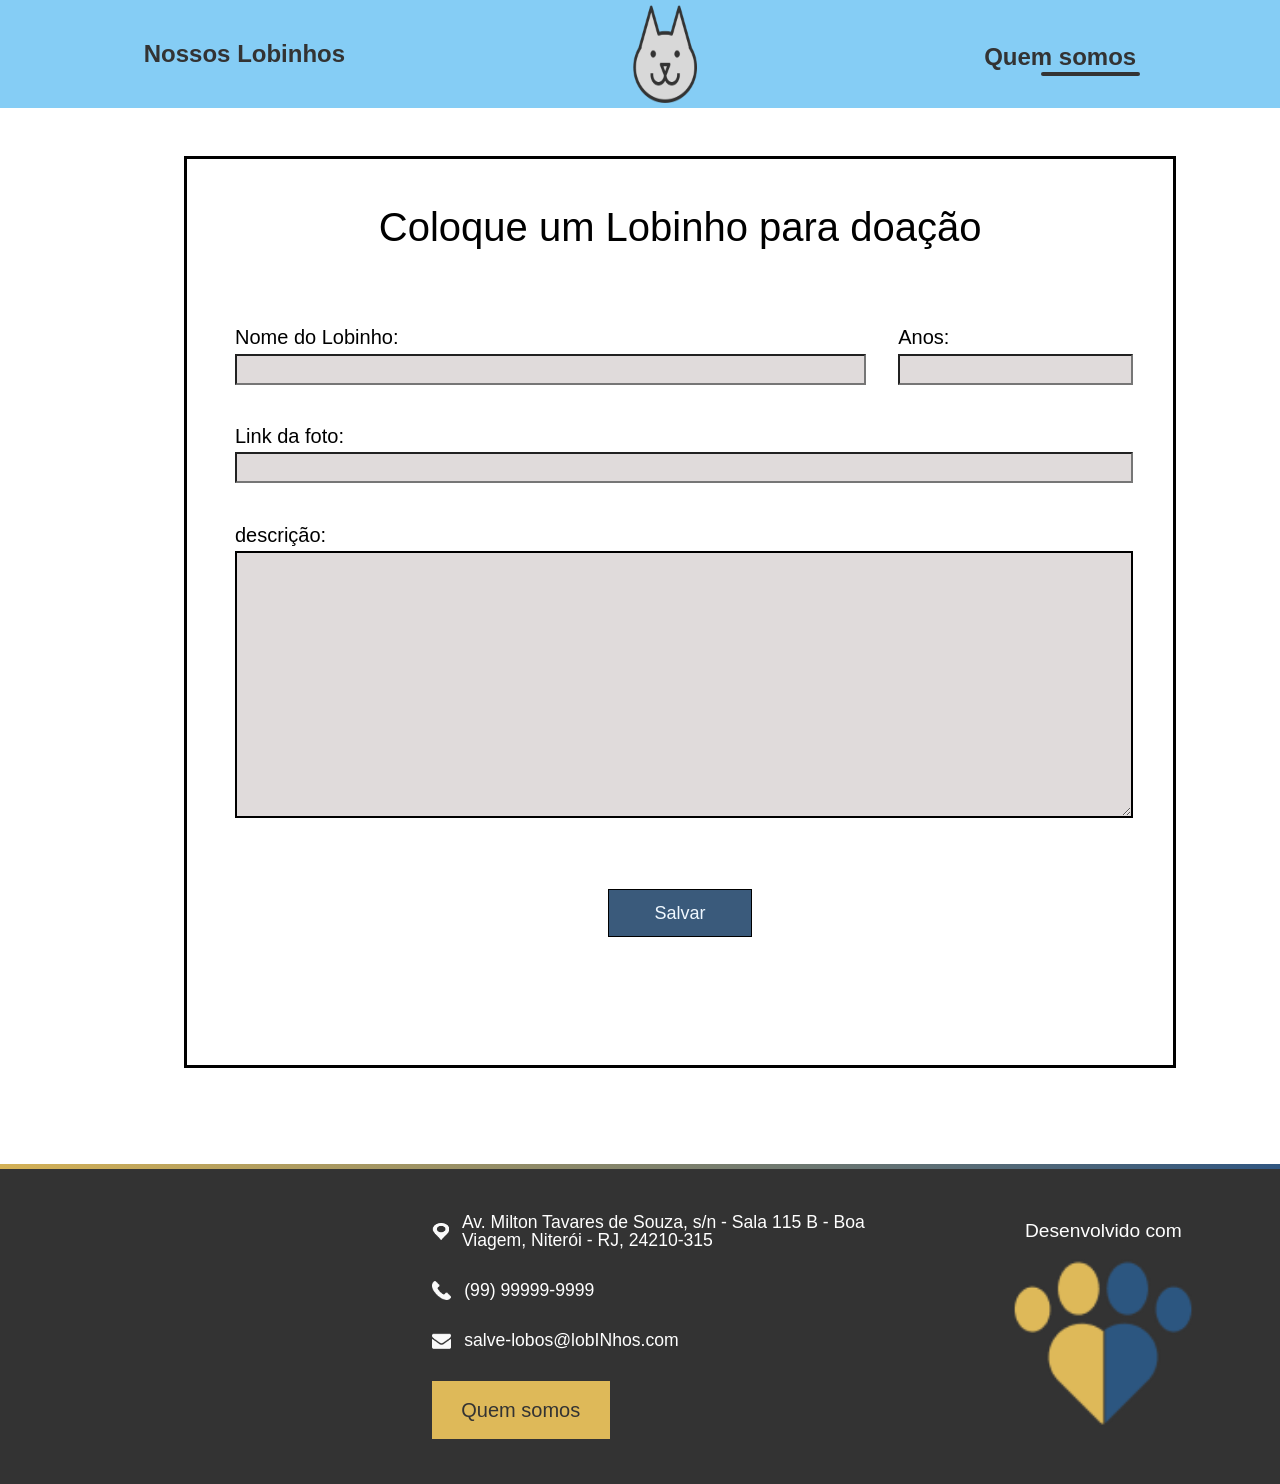
<file: html/addLoboPage.html>
<!DOCTYPE html>
<html lang="pt-br">
<head>
    <meta charset="UTF-8">
    <meta name="viewport" content="width=device-width, initial-scale=1.0">
    <link rel="shortcut icon" href="../assets/lobo.png" type="image/x-icon">
    <link rel="stylesheet" href="../styles/Reset.css">
    <link rel="stylesheet" href="../styles/styleAddLobo.css">
    <title>Adote Um Lobo</title>
</head>
<body>
    <header>
        <div class="header">
            <a href="../html/listLobinhos.html">Nossos Lobinhos</a>
            <img src="../assets/lobinhoHeader.png">
            <div>
                <a href="../html/quemSomos.html">Quem somos</a>
                <hr>
            </div>
        </div>
    </header>


    <main>
        <fieldset class="fieldset">
            <h1 id="fieldsetTitle">Coloque um Lobinho para doação</h1>
            <div class="divData">
                <div class="name">
                    <label for="name" id="labelName" >Nome do Lobinho:</label><br>
                    <input type="text" id="inputName" name="nome" required>
                </div>
                <div class="year">
                    <label for="idade" id="labelYear">Anos:</label><br>
                    <input type="text" id="inputYear" name="year" required>
                </div>
            
            </div>
            <div class="link">
                <label for="nome" id="labelLink">Link da foto:</label><br>
                <input type="text" id="inputLink" name="link" required>
            </div>
            <div class="description">
                <label for="nome" id="labelDesciption">descrição:</label><br>
                <textarea name="" id="textareaDescription"></textarea>
                <!--recise: none;-->
            </div>
            <button class="btnSave">Salvar</button>
        </fieldset>
    </main>


    <footer>
        <div class="footer">
            <div class="leftFooter">
                <iframe src="https://www.google.com/maps/embed?pb=!1m14!1m8!1m3!1d14700.748758476153!2d-43.1332602!3d-22.9064655!3m2!1i1024!2i768!4f13.1!3m3!1m2!1s0x99817e444e692b%3A0xfd5e35fb577af2f5!2sInstitute%20of%20Computing%20-%20UFF!5e0!3m2!1sen!2sbr!4v1721684716845!5m2!1sen!2sbr" width="300" height="300" style="border:0;" allowfullscreen="" loading="lazy" referrerpolicy="no-referrer-when-downgrade"></iframe>
                <div class="contato">
                    <div>
                        <img src="../assets/point.png" id="point">
                        <p>Av. Milton Tavares de Souza, s/n - Sala 115 B - Boa Viagem, Niterói - RJ, 24210-315</p>
                    </div>
                    <div>
                        <div>
                            <img src="../assets/telefone.png" id="telefone">
                            <p>(99) 99999-9999</p>
                        </div>
                    </div>
                    <div>
                        <div>
                            <img src="../assets/carta.png" id="carta">
                            <p>salve-lobos@lobINhos.com</p>
                        </div>
                    </div>
                    <button>
                        <a href="../html/quemSomos.html">Quem somos</a>
                    </button>
                </div>
            </div>
            <div class="desenvolvedor">
                <p>Desenvolvido com</p>
                <img src="../assets/pawspata.png" alt="">
            </div>
        </div>
    </footer>
    <script src="../data/lobinhos.js"></script>
    <script src="../scripts/addLobo.js"></script>
</body>
</html>
</file>
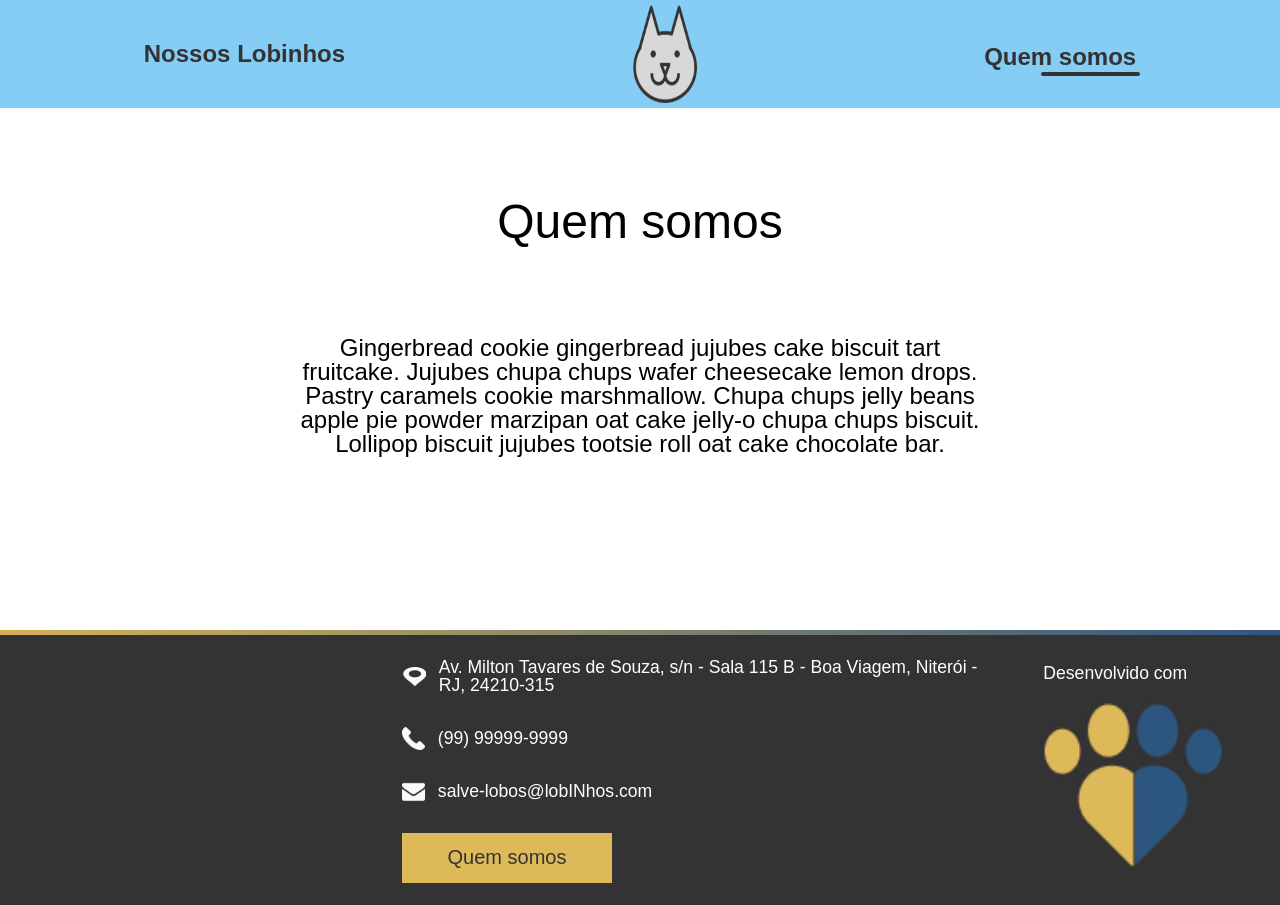
<file: html/quemSomos.html>
<!DOCTYPE html>
<html lang="pt-br">
<head>
    <meta charset="UTF-8">
    <meta name="viewport" content="width=device-width, initial-scale=1.0">
    <link rel="shortcut icon" href="../assets/lobo.png" type="image/x-icon">
    <link rel="stylesheet" href="../styles/Reset.css">
    <link rel="stylesheet" href="../styles/styleQuemSomos.css">
    <title>Adote Um Lobo</title>
</head>
<body>
    <header>
        <div class="header">
            <a href="../html/listLobinhos.html">Nossos Lobinhos</a>
            <img src="../assets/lobinhoHeader.png">
            <div>
                <a href="../html/quemSomos.html">Quem somos</a>
                <hr>
            </div>
        </div>
    </header>
    <main>
        <div class="main">
            <div>
            <h1>Quem somos</h1>
            <p>
                Gingerbread cookie gingerbread jujubes cake biscuit tart fruitcake. 
                Jujubes chupa chups wafer cheesecake lemon drops. Pastry caramels cookie 
                marshmallow. Chupa chups jelly beans apple pie powder marzipan oat cake jelly-o 
                chupa chups biscuit. Lollipop biscuit jujubes tootsie roll oat cake chocolate 
                bar. 
            </p>
            </div>
        </div>
    </main>
    <footer>
        <div class="footer">
            <div class="leftFooter">
                <iframe src="https://www.google.com/maps/embed?pb=!1m14!1m8!1m3!1d14700.748758476153!2d-43.1332602!3d-22.9064655!3m2!1i1024!2i768!4f13.1!3m3!1m2!1s0x99817e444e692b%3A0xfd5e35fb577af2f5!2sInstitute%20of%20Computing%20-%20UFF!5e0!3m2!1sen!2sbr!4v1721684716845!5m2!1sen!2sbr" width="300" height="300" style="border:0;" allowfullscreen="" loading="lazy" referrerpolicy="no-referrer-when-downgrade"></iframe>
                <div class="contato">
                    <div>
                        <img src="../assets/point.png" id="point">
                        <p>Av. Milton Tavares de Souza, s/n - Sala 115 B - Boa Viagem, Niterói - RJ, 24210-315</p>
                    </div>
                    <div>
                        <div>
                            <img src="../assets/telefone.png" id="telefone">
                            <p>(99) 99999-9999</p>
                        </div>
                    </div>
                    <div>
                        <div>
                            <img src="../assets/carta.png" id="carta">
                            <p>salve-lobos@lobINhos.com</p>
                        </div>
                    </div>
                    <button>
                        <a href="../html/quemSomos.html">Quem somos</a>
                    </button>
                </div>
            </div>
            <div class="desenvolvedor">
                <p>Desenvolvido com</p>
                <img src="../assets/pawspata.png" alt="">
            </div>
        </div>
    </footer>
</body>
</html>
</file>
<file: styles/styleAddLobo.css>
/******** GLOBAL ********/
.darker-grotesque {
    font-family: "Darker Grotesque", sans-serif;
    font-optical-sizing: auto;
    font-weight: 100;
    font-style: normal;
  }
  
  body {
      font-family: "Darker Grotesque", sans-serif;
      display: flex;
      align-content: center;
      justify-content: center;
      flex-direction: column;
  }
  
  a {
      text-decoration: none;
      color: rgb(51, 51, 51);
  }
  
  button:hover {
      cursor: pointer;
  }
  main{
    width: 65%;
    height: 80vh;
    padding: 11.5rem;
    padding-top: 3rem;
    padding-bottom: 18rem;
  }

  footer{
    border: 5px solid;
    border-image: linear-gradient(to right,#d4b156, #305681) 1;
    border-bottom: none;
    border-right: none;
    border-left:none;
  }

  /******** BODY ********/
  
  /*** HEADER ***/
  div.header {
    display: flex;
    justify-content: space-around;
    align-items: center;
    height: 12vh;
    width: 100%;
    font-size: 1.5rem;
    font-weight: 700;
    background-color: rgb( 133, 205, 245);

}

div.header img {
    position: relative;
    width: 5%;
    height: 90%;

}

div.header div {
    flex-direction: column;
    position: relative;
    height: auto;
    top: 16%;
}

div.header hr {
    position: relative;
    width: 65%;
    left: 20%;
    bottom: 1vh;
    height: 0.45vh;
    background-color: rgb(51, 51, 51);
    border: 0px;
    border-radius: 40px;
}
 
/*** MAIN ***/
  fieldset.fieldset{
    width: 107%;
    height: 90vh;
    display: flex;
    flex-direction: column;
    border-color: black;
    border: 3px solid black;
    align-items: center;
    padding: 3rem;
}

#fieldsetTitle{
    font-size: 40px;
    font-weight: 500;
}

div.divData{
    width: 100%;
    display: flex;
    gap: 1em;
    margin-top: 5em;
    justify-content: space-between;
    height: 10%;
}

div.name{
    width: 70%;
    height: 40%;
}
div.year{
    width: 25.5%;
}

#labelName,#labelYear,#labelLink,#labelDesciption{
    font-size: 20px;
}

#inputName,#inputYear,#inputLink,#textareaDescription{
    background-color: rgb(224, 219, 219);
    height: 25px;
    margin-top: 0.5em;
    width: 100%;
}

#textareaDescription{
    height: 80%;
    border: 2px solid black;
}

div.link{
    width: 100%;
    margin-top: 2%;
    height: 10%;
}

div.description{
    width: 100%;
    margin-top: 2%;
    height: 40%;
}
.btnSave{
    position: relative;
    top:5%;
    width: 9rem;
    height: 3rem;
    background-color: rgb(58, 90, 123);
    border: 1px solid black;
    font-size: 18px;
    color: aliceblue;

}

.btnSave:hover{
    background-color: rgb(68, 114, 160);
}



  
  
  
  /*** FOOTER ***/
  
  div.footer {
    top: 60%;
    position: relative;
    display: flex;
    justify-content: space-evenly;
    height: 35vh;
    min-height: 30vh;
    width: 100%;
    background-color: rgb(51, 51, 51);
}

div.leftFooter {
    display: flex;
    height: 35vh;
    align-items: center;
    gap: 5vh;
}

iframe {
    height: 25vh;
}

div.contato {
    display: flex;
    flex-direction: column;
    color: white;
    gap: 3.5vh;
    height: 25vh;
    font-size: 1.1rem;
}

div.contato div {
    width: 55vh;
    display: flex;
    flex-flow: nowrap row;
    gap: 1vmax;
    align-items: center;
}

img#point {
    width: 5%;
    height: 50%;
}

img#telefone {
    width: 4%;
}

img#carta {
    width: 4%;
    height: 80%;
}

div.contato button {
    border: 0px;
    background-color: rgb(222,185,89);
    color: rgb(51, 51, 51);
    font-size: 1.25rem;
    height: 30%;
    width: 36%;
}

div.desenvolvedor {
    display: flex;
    flex-direction: column;
    gap: 1vmax;
    color: white;
    font-size: 1.2rem;
    text-align: center;
    justify-content: center;
}

div.desenvolvedor img {
    width: 20vh;
    height: 20vh;
}
</file>
<file: styles/styleQuemSomos.css>
/******** GLOBAL ********/
.darker-grotesque {
    font-family: "Darker Grotesque", sans-serif;
    font-optical-sizing: auto;
    font-weight: 100;
    font-style: normal;
}

body {
    font-family: "Darker Grotesque", sans-serif;
}

a {
    text-decoration: none;
    color: rgb(51, 51, 51);
}

button:hover {
    cursor: pointer;
}

footer{
    border: 5px solid;
    border-image: linear-gradient(to right,#d4b156, #305681) 1;
    border-bottom: none;
    border-right: none;
    border-left:none;
  }
/******** BODY ********/

/*** HEADER ***/

div.header {
    display: flex;
    justify-content: space-around;
    align-items: center;
    height: 12vh;
    width: 100%;
    font-size: 1.5rem;
    font-weight: 700;
    background-color: rgb( 133, 205, 245);

}

div.header img {
    position: relative;
    width: 5%;
    height: 90%;

}

div.header div {
    flex-direction: column;
    position: relative;
    height: auto;
    top: 16%;
}

div.header hr {
    position: relative;
    width: 65%;
    left: 20%;
    bottom: 1vh;
    height: 0.45vh;
    background-color: rgb(51, 51, 51);
    border: 0px;
    border-radius: 40px;
}
/*** MAIN ***/
div.main {
    height: 48vh;
    margin-top: 10vh;
    margin-left: 22.5vw;
    width: 55vw;
}

div.main div{
    text-align: center;
    height: 68%;
}

div.main p{ 
    font-size: 1.5rem;
    font-weight: 100;
}

div.main h1 {
    font-size: 3rem; 
    font-weight: 100;
    margin-bottom: 10vh;
}


/*** FOOTER ***/
div.footer {
    top: 60%;
    position: relative;
    display: flex;
    justify-content: space-evenly;
    height: 30vh;
    min-height: 30vh;
    width: 100%;
    background-color: rgb(51, 51, 51);
}

div.leftFooter {
    display: flex;
    height: 30vh;
    align-items: center;
    gap: 5vh;
}

iframe {
    height: 25vh;
}

div.contato {
    display: flex;
    flex-direction: column;
    color: white;
    gap: 3.5vh;
    height: 25vh;
    font-size: 1.1rem;
}

div.contato div {
    width: 65vh;
    display: flex;
    flex-flow: nowrap row;
    gap: 1vmax;
    align-items: center;
}

img#point {
    width: 5%;
    height: 50%;
}

img#telefone {
    width: 4%;
}

img#carta {
    width: 4%;
    height: 80%;
}
div.contato a {
    height: 30%;
}
div.contato button {
    border: 0px;
    background-color: rgb(222,185,89);
    color: rgb(51, 51, 51);
    font-size: 1.25rem;
    height: 30%;
    width: 36%;
}

div.desenvolvedor {
    display: flex;
    flex-direction: column;
    gap: 1vmax;
    color: white;
    font-size: 1.1rem;
    justify-content: center;
}

div.desenvolvedor img {
    width: 20vh;
    height: 20vh;
}
</file>
